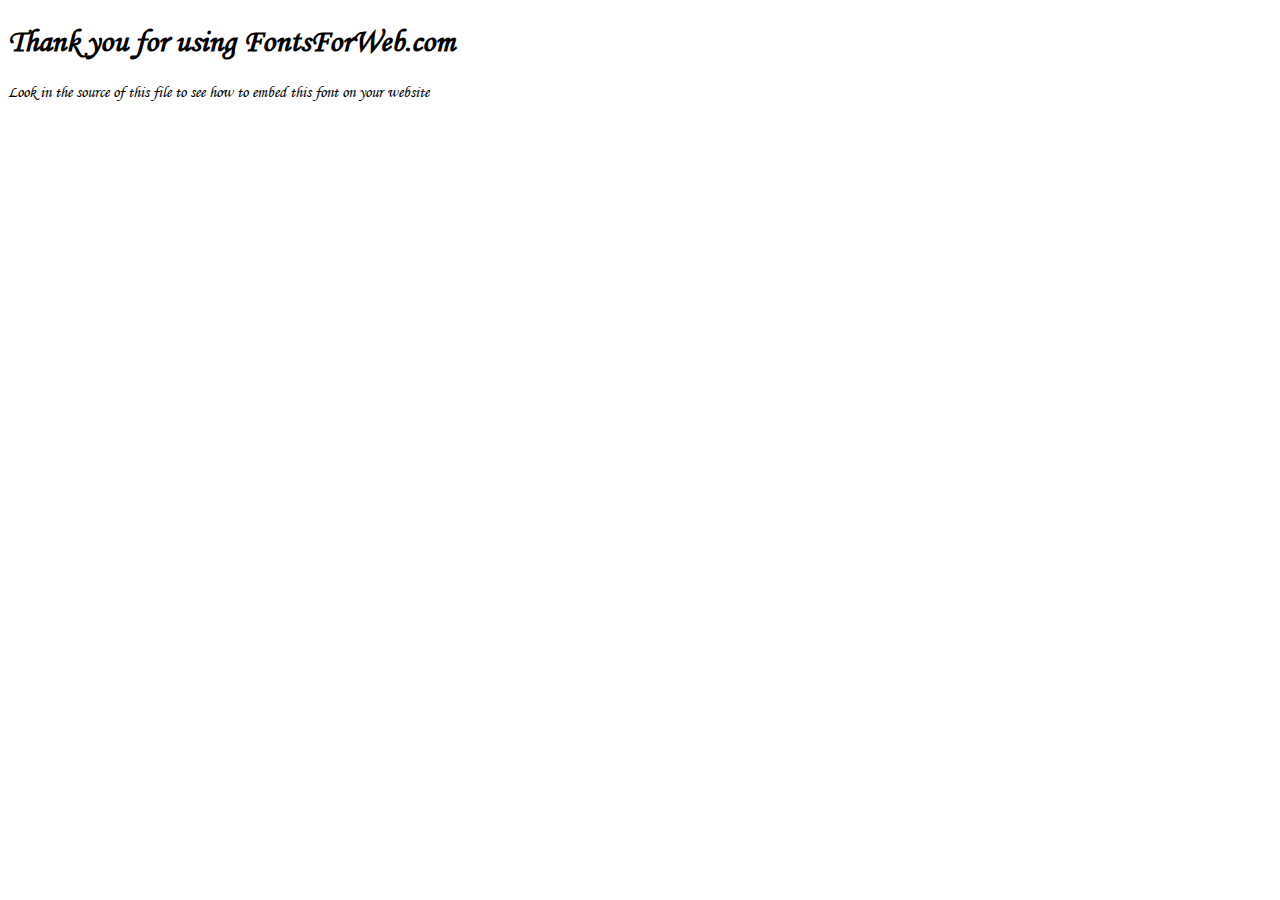
<file: fonts/MTCORSVA/index.html>
<!DOCTYPE html>
<html class="no-js">
    <head>
        <meta charset="utf-8">
        <meta http-equiv="X-UA-Compatible" content="IE=edge">
        <title> web font from FontsForWeb.com</title>
        <meta name="description" content="">
        <meta name="viewport" content="width=device-width, initial-scale=1">
        <link rel="stylesheet" href="font.css">
        <style type="text/css">
		/* when @font-face is defined(it is in font.css) you can add the font to any rule by using font-family */
		h1 {
			font-family: 'MTCORSVA';
		}
		</style>
    </head>
    <body>
    	<h1>Thank you for using FontsForWeb.com</h1>
        <p class="fontsforweb_fontid_6771">Look in the source of this file to see how to embed this font on your website</p>
    </body>
</html>
</file>
<file: fonts/MTCORSVA/font.css>
@font-face {
	font-family: 'MTCORSVA';
	src: url('./MTCORSVA.eot');
	src: local('MTCORSVA'), url('./MTCORSVA.woff') format('woff'), url('./MTCORSVA.ttf') format('truetype');
}
/* use this class to attach this font to any element i.e. <p class="fontsforweb_fontid_6771">Text with this font applied</p> */
.fontsforweb_fontid_6771 {
	font-family: 'MTCORSVA' !important;
}

/* Font downloaded from FontsForWeb.com */
</file>
